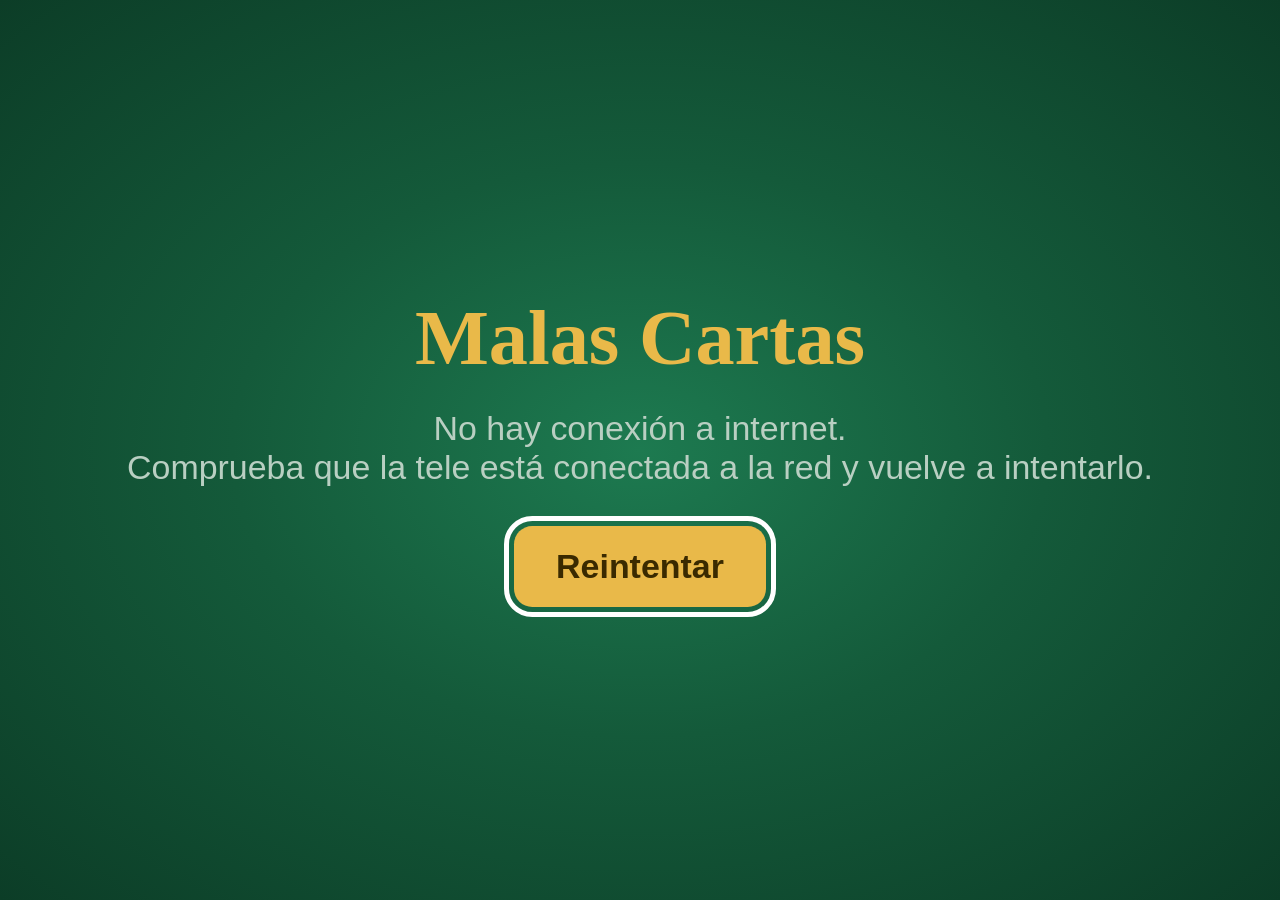
<file: android-tv/app/src/main/assets/offline.html>
<!doctype html>
<html lang="es">
<head>
<meta charset="utf-8">
<meta name="viewport" content="width=device-width, initial-scale=1">
<style>
  html { font-size: 2.9vh; }
  body { margin: 0; height: 100vh; display: flex; align-items: center; justify-content: center; text-align: center;
    font-family: sans-serif; color: #f4f1e8; background: radial-gradient(ellipse at center, #1d7a50 0%, #145a3a 45%, #0c3d27 100%); }
  h1 { font-family: Georgia, serif; color: #e9b949; font-size: 3rem; margin: 0 0 1rem; }
  p { font-size: 1.3rem; margin: 0 0 1.5rem; color: #b9cfc2; }
  button { font: inherit; font-size: 1.3rem; font-weight: 700; padding: .8rem 1.6rem; border-radius: .7rem; border: none;
    background: #e9b949; color: #3a2a00; }
  button:focus { outline: .22rem solid #fff; outline-offset: .2rem; }
</style>
</head>
<body>
  <div>
    <h1>Malas Cartas</h1>
    <p>No hay conexión a internet.<br>Comprueba que la tele está conectada a la red y vuelve a intentarlo.</p>
    <button id="retry" onclick="MalasCartas.retry()" autofocus>Reintentar</button>
  </div>
  <script>document.getElementById('retry').focus();</script>
</body>
</html>
</file>
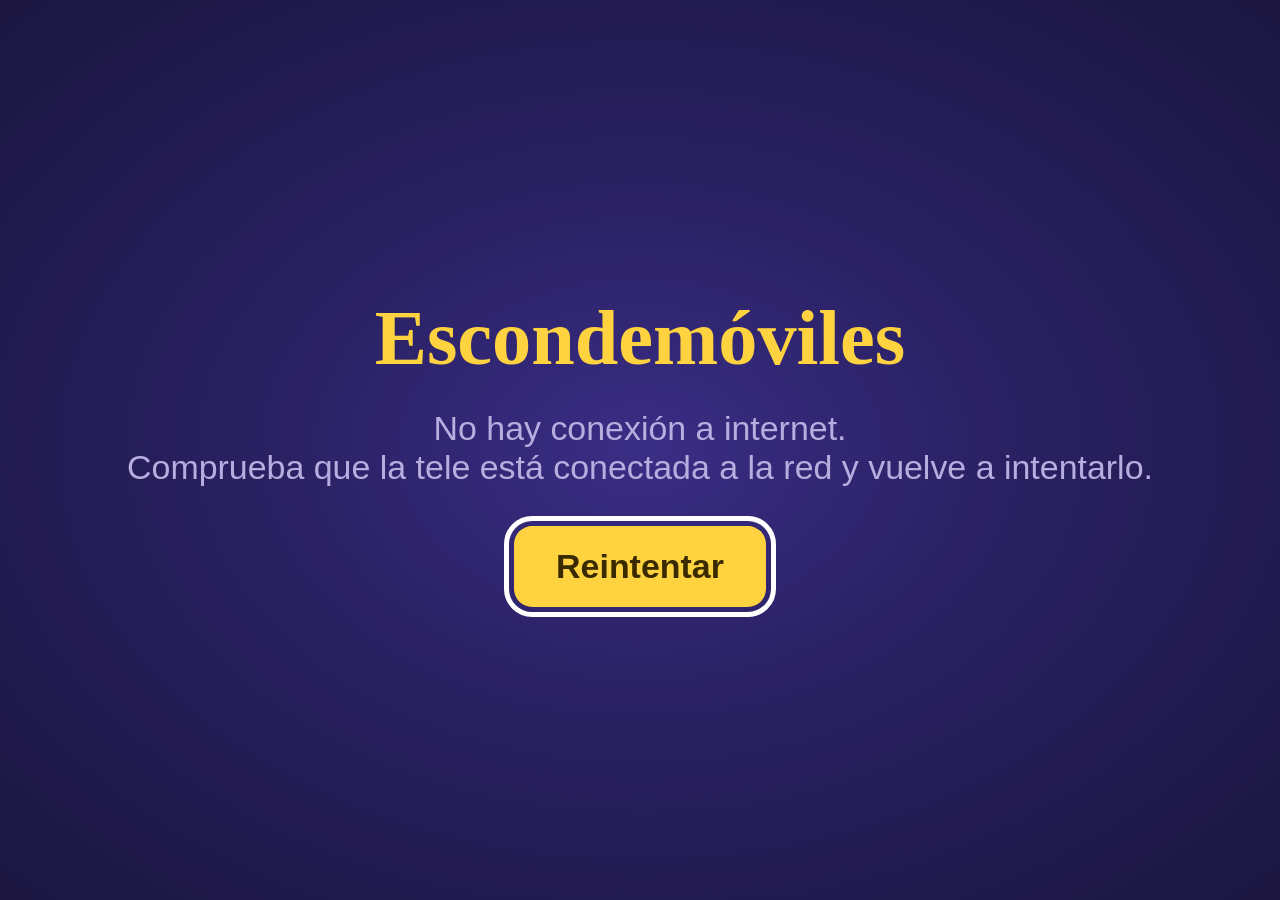
<file: escondemoviles/android-tv/app/src/main/assets/offline.html>
<!doctype html>
<html lang="es">
<head>
<meta charset="utf-8">
<meta name="viewport" content="width=device-width, initial-scale=1">
<style>
  html { font-size: 2.9vh; }
  body { margin: 0; height: 100vh; display: flex; align-items: center; justify-content: center; text-align: center;
    font-family: sans-serif; color: #f5f2ff; background: radial-gradient(ellipse at center, #3a2d85 0%, #2a2163 40%, #1b1640 100%); }
  h1 { font-family: Georgia, serif; color: #ffd23f; font-size: 3rem; margin: 0 0 1rem; }
  p { font-size: 1.3rem; margin: 0 0 1.5rem; color: #b7aee0; }
  button { font: inherit; font-size: 1.3rem; font-weight: 700; padding: .8rem 1.6rem; border-radius: .7rem; border: none;
    background: #ffd23f; color: #3a2a00; }
  button:focus { outline: .22rem solid #fff; outline-offset: .2rem; }
</style>
</head>
<body>
  <div>
    <h1>Escondemóviles</h1>
    <p>No hay conexión a internet.<br>Comprueba que la tele está conectada a la red y vuelve a intentarlo.</p>
    <button id="retry" onclick="Escondemoviles.retry()" autofocus>Reintentar</button>
  </div>
  <script>document.getElementById('retry').focus();</script>
</body>
</html>
</file>
